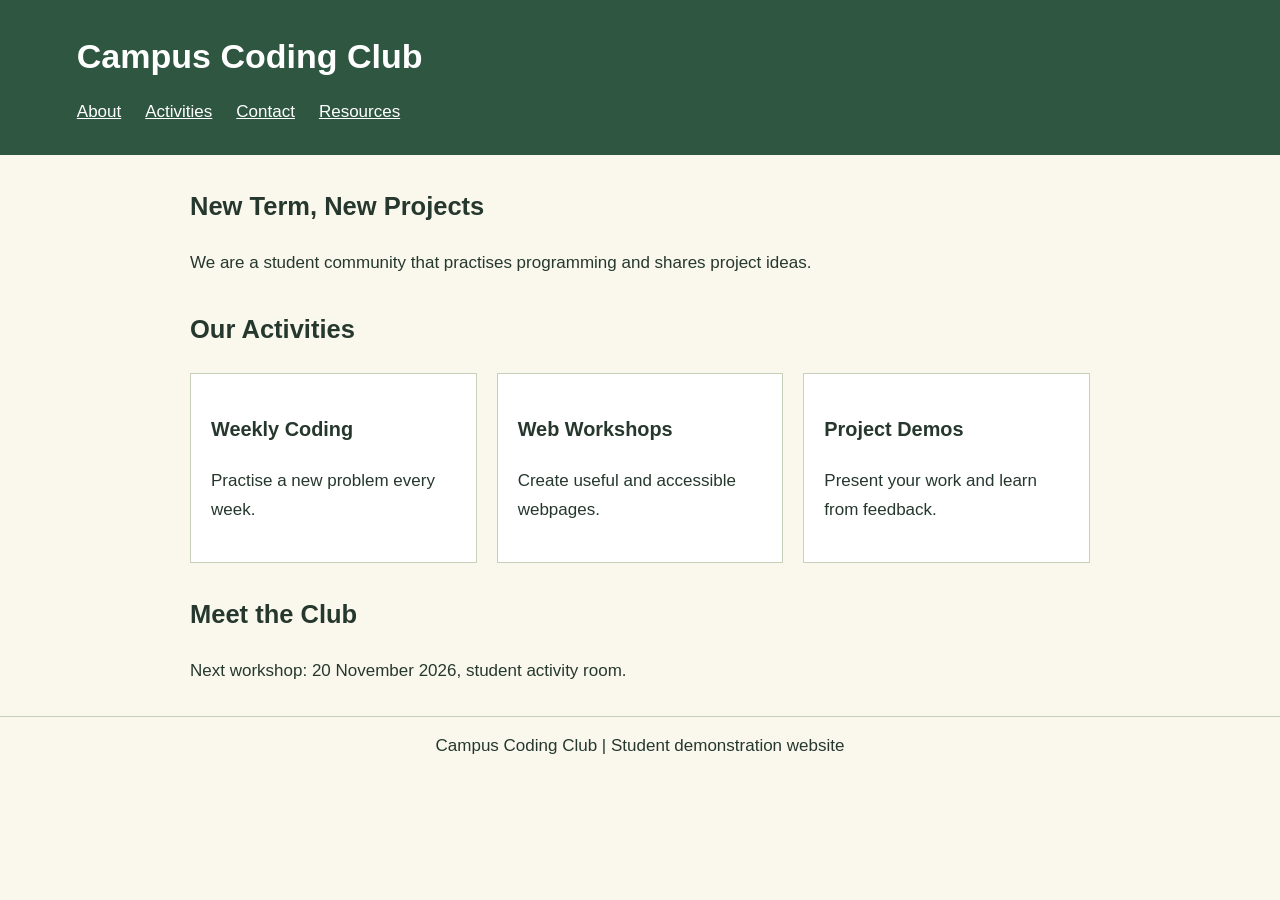
<file: index.html>
<!DOCTYPE html>
<html lang="en">
  <head>
    <meta charset="UTF-8" />
    <meta name="viewport" content="width=device-width, initial-scale=1" />
    <title>Website Maintenance</title>
    <link rel="stylesheet" href="styles.css" />
  </head>
  <body>
    <header>
      <h1>Campus Coding Club</h1>
      <nav aria-label="Club sections">
        <a href="#about">About</a><a href="#activities">Activities</a><a href="#contact">Contact</a
        ><a href="resources.html">Resources</a>
      </nav>
    </header>
    <main>
      <section id="about">
        <h2>New Term, New Projects</h2>
        <p>We are a student community that practises programming and shares project ideas.</p>
      </section>
      <section id="activities">
        <h2>Our Activities</h2>
        <div class="activities">
          <article>
            <h3>Weekly Coding</h3>
            <p>Practise a new problem every week.</p>
          </article>
          <article>
            <h3>Web Workshops</h3>
            <p>Create useful and accessible webpages.</p>
          </article>
          <article>
            <h3>Project Demos</h3>
            <p>Present your work and learn from feedback.</p>
          </article>
        </div>
      </section>
      <section id="contact">
        <h2>Meet the Club</h2>
        <p>
          Next workshop: <time datetime="2026-11-20">20 November 2026</time>, student activity room.
        </p>
      </section>
    </main>
    <footer>Campus Coding Club | Student demonstration website</footer>
  </body>
</html>
</file>
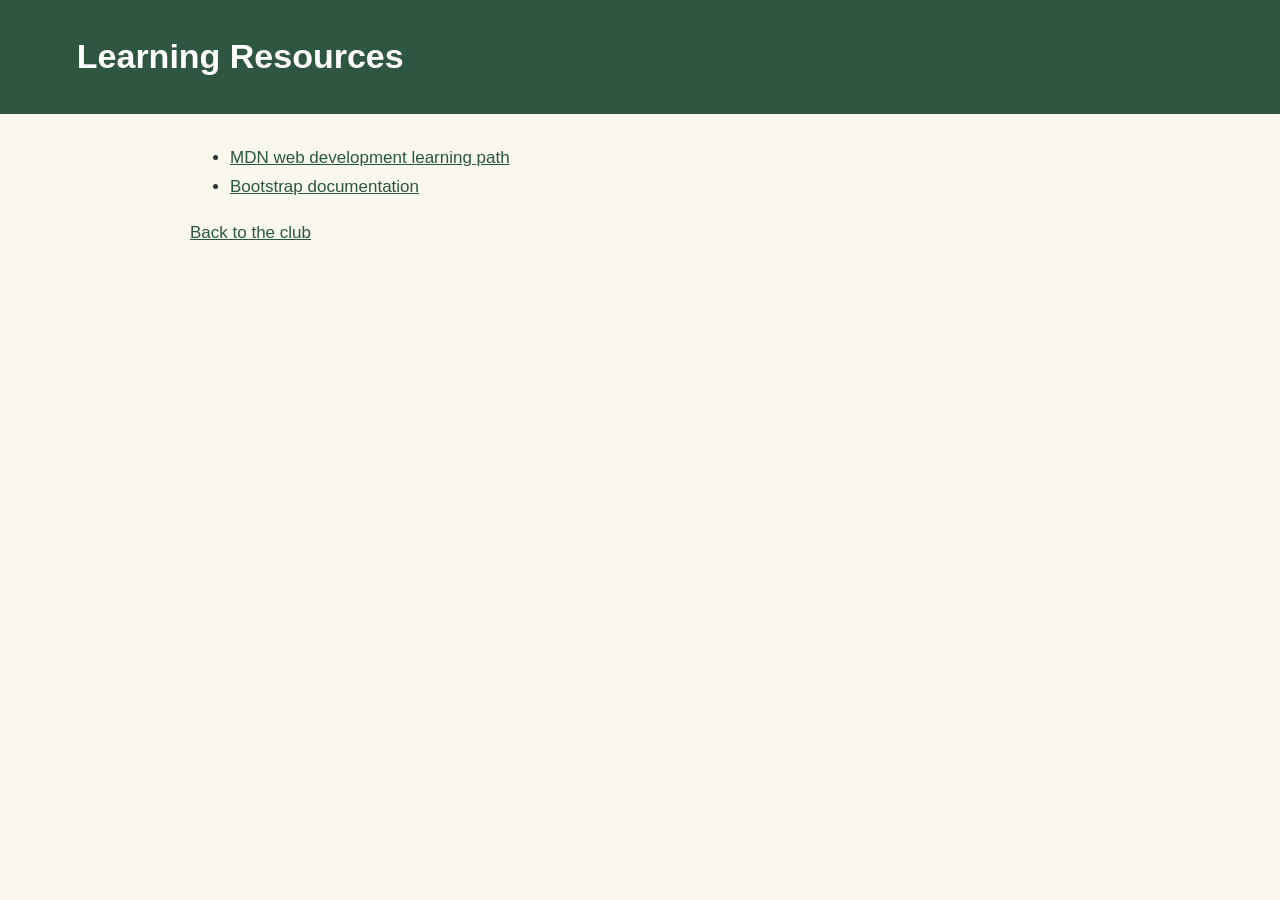
<file: resources.html>
<!DOCTYPE html>
<html lang="en">
  <head>
    <meta charset="UTF-8" />
    <meta name="viewport" content="width=device-width, initial-scale=1" />
    <title>Coding Club Resources</title>
    <link rel="stylesheet" href="styles.css" />
  </head>
  <body>
    <header><h1>Learning Resources</h1></header>
    <main>
      <ul>
        <li>
          <a href="https://developer.mozilla.org/en-US/docs/Learn_web_development"
            >MDN web development learning path</a
          >
        </li>
        <li>
          <a href="https://getbootstrap.com/docs/5.3/getting-started/introduction/"
            >Bootstrap documentation</a
          >
        </li>
      </ul>
      <a href="index.html">Back to the club</a>
    </main>
  </body>
</html>
</file>
<file: styles.css>
body {
  margin: 0;
  color: #26382e;
  background: #faf8ed;
  font:
    17px/1.7 Arial,
    sans-serif;
}
header {
  background: #2e5640;
  color: white;
  padding: 28px 6%;
}
header h1 {
  margin: 0;
}
nav {
  display: flex;
  gap: 24px;
  margin-top: 12px;
}
nav a {
  color: white;
}
main {
  max-width: 900px;
  margin: 30px auto;
  padding: 0 20px;
}
section {
  margin-bottom: 30px;
}
.activities {
  display: flex;
  flex-wrap: wrap;
  gap: 20px;
}
.activities article {
  flex: 1 1 220px;
  background: white;
  padding: 20px;
  border: 1px solid #c6d0ba;
}
a {
  color: #28593d;
}
footer {
  border-top: 1px solid #c6d0ba;
  text-align: center;
  padding: 15px;
}
</file>
